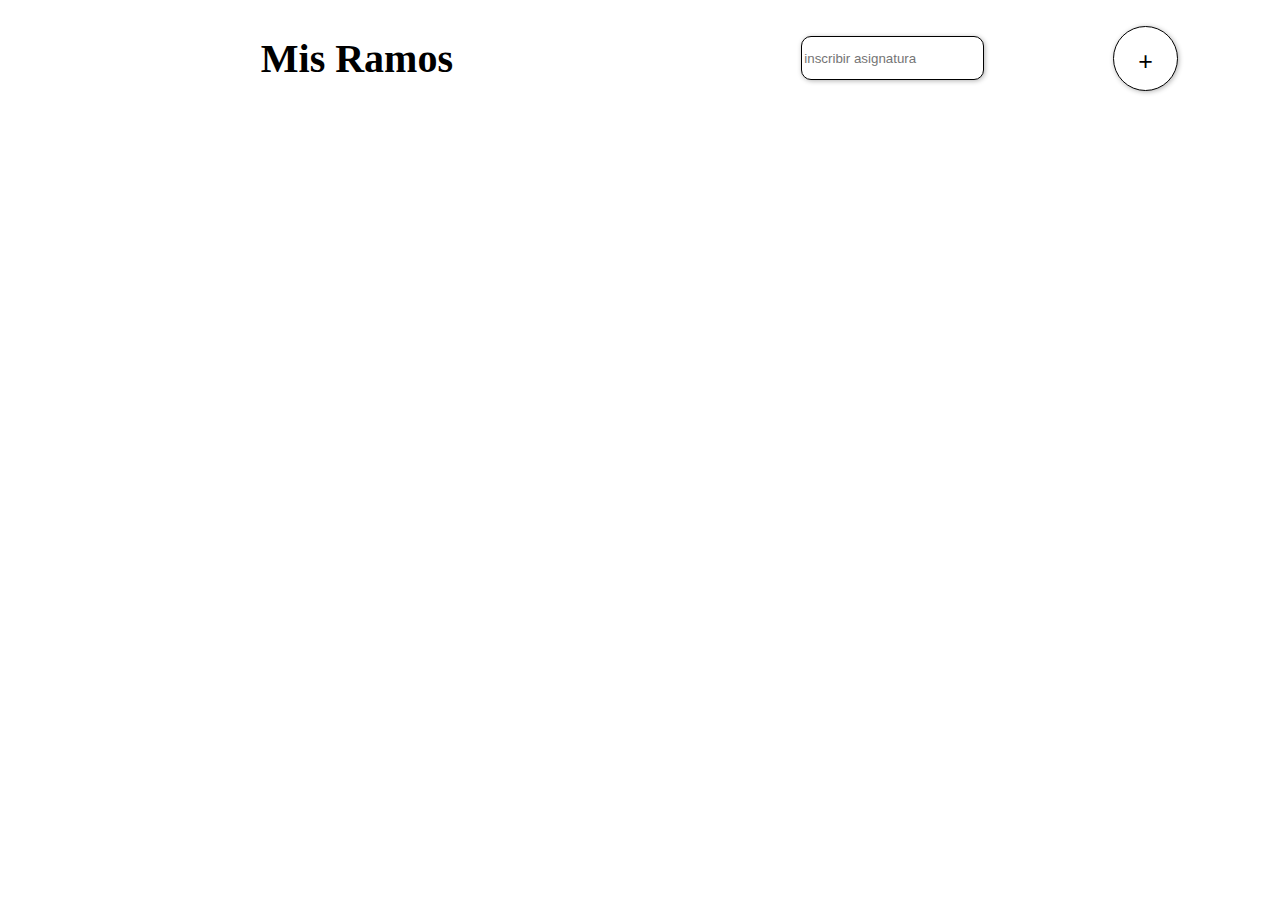
<file: index.html>
<!DOCTYPE html>
<html lang="es">
<head>
    <meta charset="UTF-8">
    <meta name="viewport" content="width=device-width, initial-scale=1.0">
    <link rel="stylesheet" href="index.css">
    <title>misRamos</title>
</head>
<body>
    <div id="navbar">
        <h1>Mis Ramos</h1>
        <input id="texto" onkeypress="agregar(event)" type="text" placeholder="inscribir asignatura">
        <button id="simbolo" onclick="agregarRamo()">+</button>
    </div>
    <div id="listaContenedores">
        <!-- <h4>Programación</h4>
        <ul>
            <li>7.0</li>
            <li>6.2</li>
            <li>6.3</li>
            <li>6.4</li>
            <li>6.5</li>
        </ul>
        <input type="text" placeholder="inserte nota">
        <button onClick="alert('Programación')">agregar nota</button>
        <h6>70</h6> -->
    </div>
    
<script src="index.js"></script>  
</body>
</html>
</file>
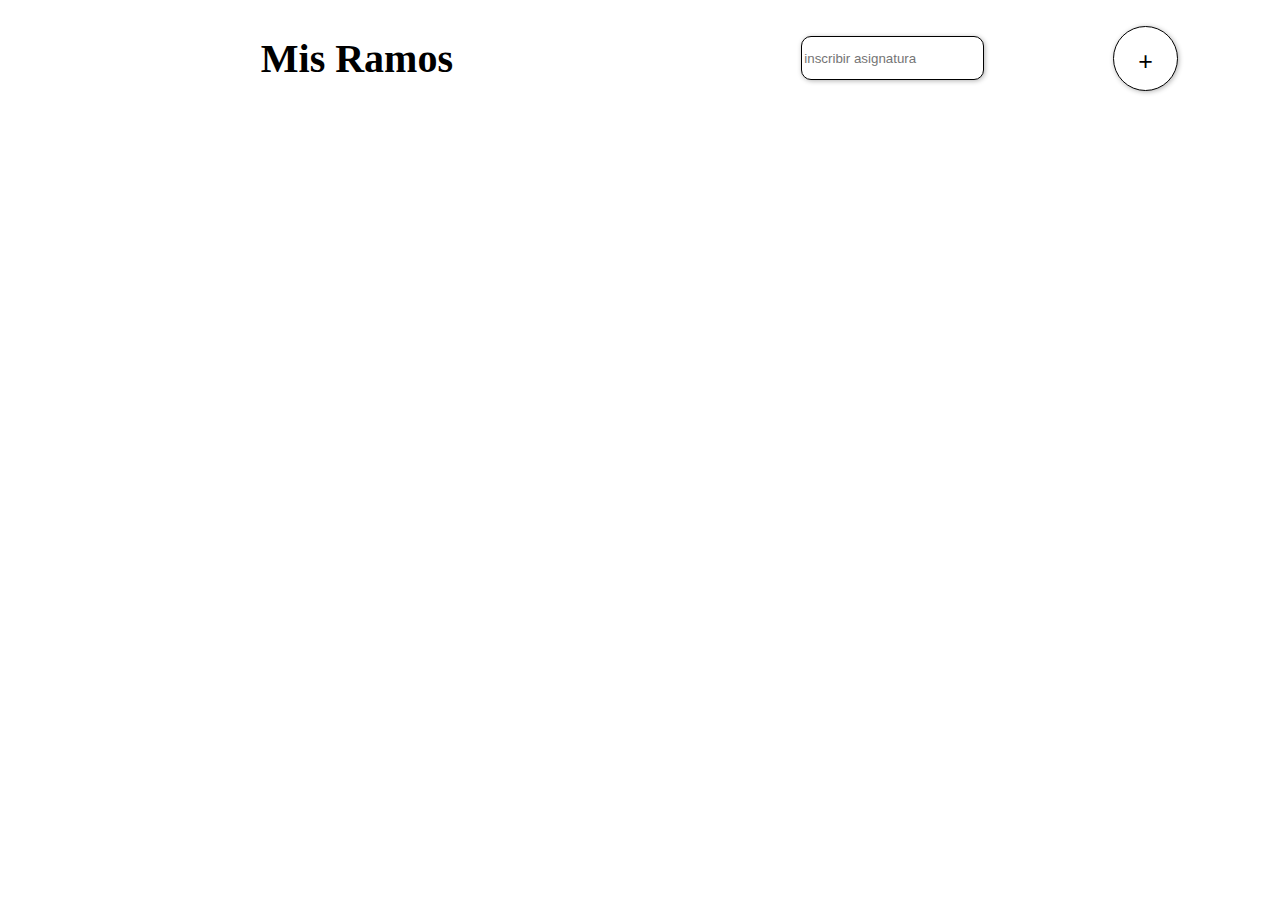
<file: misRamor.html>
<!DOCTYPE html>
<html lang="es">
<head>
    <meta charset="UTF-8">
    <meta name="viewport" content="width=device-width, initial-scale=1.0">
    <link rel="stylesheet" href="index.css">
    <title>misRamos</title>
</head>
<body>
    <div id="navbar">
        <h1>Mis Ramos</h1>
        <input id="texto" type="text" placeholder="inscribir asignatura">
        <button id="simbolo" onclick="agregarRamo()">+</button>
    </div>
    <div id="listaContenedores">
        <!-- <h4>Programación</h4>
        <ul>
            <li>7.0</li>
            <li>6.2</li>
            <li>6.3</li>
            <li>6.4</li>
            <li>6.5</li>
        </ul>
        <input type="text" placeholder="inserte nota">
        <button onClick="alert('Programación')">agregar nota</button>
        <h6>70</h6> -->
    </div>
    
<script src="index.js"></script>  
</body>
</html>
</file>
<file: index.css>
#navbar{
    width: 100%;
    height: 100px;
    display: grid;
    grid-template-columns: 1fr 1fr 1fr 1fr 1fr;
    
}

#navbar h1{
    width: 40%;
    font-size: 40px;
    grid-column: 2/4;
}

#simbolo{
    border-radius: 50%;
    grid-column: 5/6;
    width: 65px;
    height: 65px;
    padding: 20px;
    margin: auto auto;
    font-size: 25px;
    box-shadow: 1px 1px 5px rgba(0, 0, 0, .3);
    border: 1px solid black;
    background: white;
    outline: none;
}

#texto{
    width: 70%;
    height: 40%;
    grid-column: 4/5;
    margin: auto auto;
    border: 1px solid black;
    border-radius: 10px;
    background: white;
    box-shadow: 1px 1px 5px rgba(0,0,0,.3);
}

#contenedor{
    display: grid;
    grid-template-columns: 1fr 1fr 1fr 1fr 1fr 1fr;
    grid-template-rows: 1fr 1fr;
    background: #cccccc;
    padding: 10px;
    height: 250px;
}

#contenedor h4{
    font-size: 23px;
    margin-left: 30px;
    grid-column:1/8;
    font-family: Arial, Helvetica, sans-serif;
    font-weight: 500;

}

#contenedor ul{
    display: flex;
    list-style-type: none;
    max-width: 400px;
    
}

#contenedor ul li{
    padding: 20px;
    background: #99CE00;
    margin-right: 10px;
    width: 50px;
    height: 32px;
    font-size: 20px;
    font-weight: 600;
    text-align: center;
    position: relative;
}

#contenedor button{
    width: 100px;
    height: 100px;
    border-radius: 50%;
    outline: none;
    padding: 20px;
    border: 1px solid #666666;
    box-shadow: 1px 1px 5px rgba(0,0,0,.3);
}
#contenedor input{
    padding: 10px;
    background: white;
    margin-right: 10px;
    width: 100px;
    height: 50px;
    text-align: center;
    align-self: center;
    margin-left: 50px;
    margin-right: 50px;
    border: 1px solid #666666;
    box-shadow: 1px 1px 5px rgba(0,0,0,.3);
}

#contenedor h6{
    grid-column: 7/8;
    font-size: 50px;
    font-weight: 600;
    margin: 0px;
   padding-top: 20px;
}

#contenedor .eliminar{
    background: red;
    border-radius: 50%;
    outline: none;
    border: 1px solid #666666;
    box-shadow: 1px 1px 5px rgba(0,0,0,.3);
    font-size: 8px;
    font-weight: 600;
    position: absolute;
    top: 0;
    right: 0;
    padding: 5px;
    text-align: center;
    visibility: hidden;
    cursor: pointer;
}

#contenedor ul li:hover .eliminar {
    visibility: visible;
}
</file>
